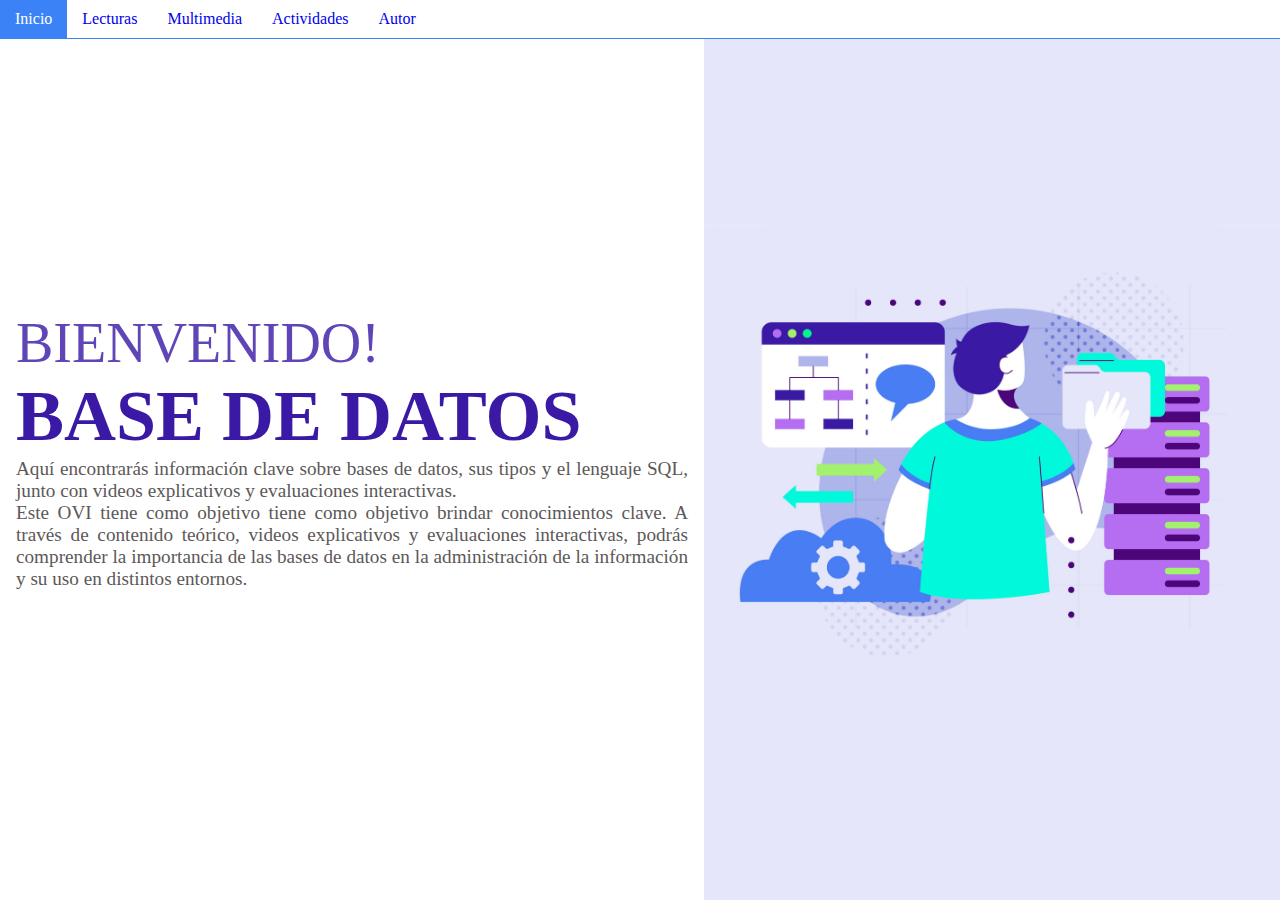
<file: index.html>
<!DOCTYPE html>
<html lang="es">
    <head>
        <meta charset="UTF-8">
        <meta name="viewport" content="width=device-width, initial-scale=1.0">
        <link rel="stylesheet" href="Css/Css.css">
        <title>Base de datos</title>
    </head>
    <body>
        <div class="Contenedor">
            <div class="Menu"> 
                <li class="Menu-li"><a href="index.html">Inicio</a></li>
                <li class="Menu-submenu">
                <a class="Menu-submenu-a" href="#">Lecturas</a>
                <ul class="Menu-listamenu">
                    <li class="Menu-listamenu-li"><a class="Menu-listamenu-a" href="Pagina1.html">¿Que es una Base de Datos?</a></li>
                    <li class="Menu-listamenu-li"><a class="Menu-listamenu-a" href="Pagina2.html">Características de una Base de Datos</a></li>
                    <li class="Menu-listamenu-li"><a class="Menu-listamenu-a" href="Pagina3.html">Diferencias entre base de datos y hojas de calculo</a></li>
                    <li class="Menu-listamenu-li"><a class="Menu-listamenu-a" href="Pagina4.html">¿Que es SQL?</a></li>
                    <li class="Menu-listamenu-li"><a class="Menu-listamenu-a" href="Pagina5.html">Comandos principales de SQL</a></li>
                </ul>
                </li>
                <li class="Menu-li"><a href="PaginaMultimedia.html">Multimedia</a></li>
                <li class="Menu-li"><a href="PaginaActividades.html">Actividades</a></li>
                <li class="Menu-li"><a href="PaginaAutor.html">Autor</a></li>
            </div>
            <div class="Banner">
                <div class="Banner-Bienvenida">
                    <h1 class="Banner-Bienvenida-h1">BIENVENIDO!</h1>
                    <h2 class="Banner-Bienvenida-h2">BASE DE DATOS</h2>
                    <p class="Banner-Bienvenida-p">Aquí encontrarás información clave sobre bases de datos, sus tipos y el lenguaje SQL, junto con videos explicativos y evaluaciones interactivas.</p> 
                    <p class="Banner-Bienvenida-p" >Este OVI tiene como objetivo tiene como objetivo brindar conocimientos clave. A través de contenido teórico, videos explicativos y evaluaciones interactivas, podrás comprender la importancia de las bases de datos en la administración de la información y su uso en distintos entornos.</p>
                </div>
                <img class="Banner-Img" src="Img/Banner.jpg" alt>
            </div>
            
    </body>
</html>
</file>
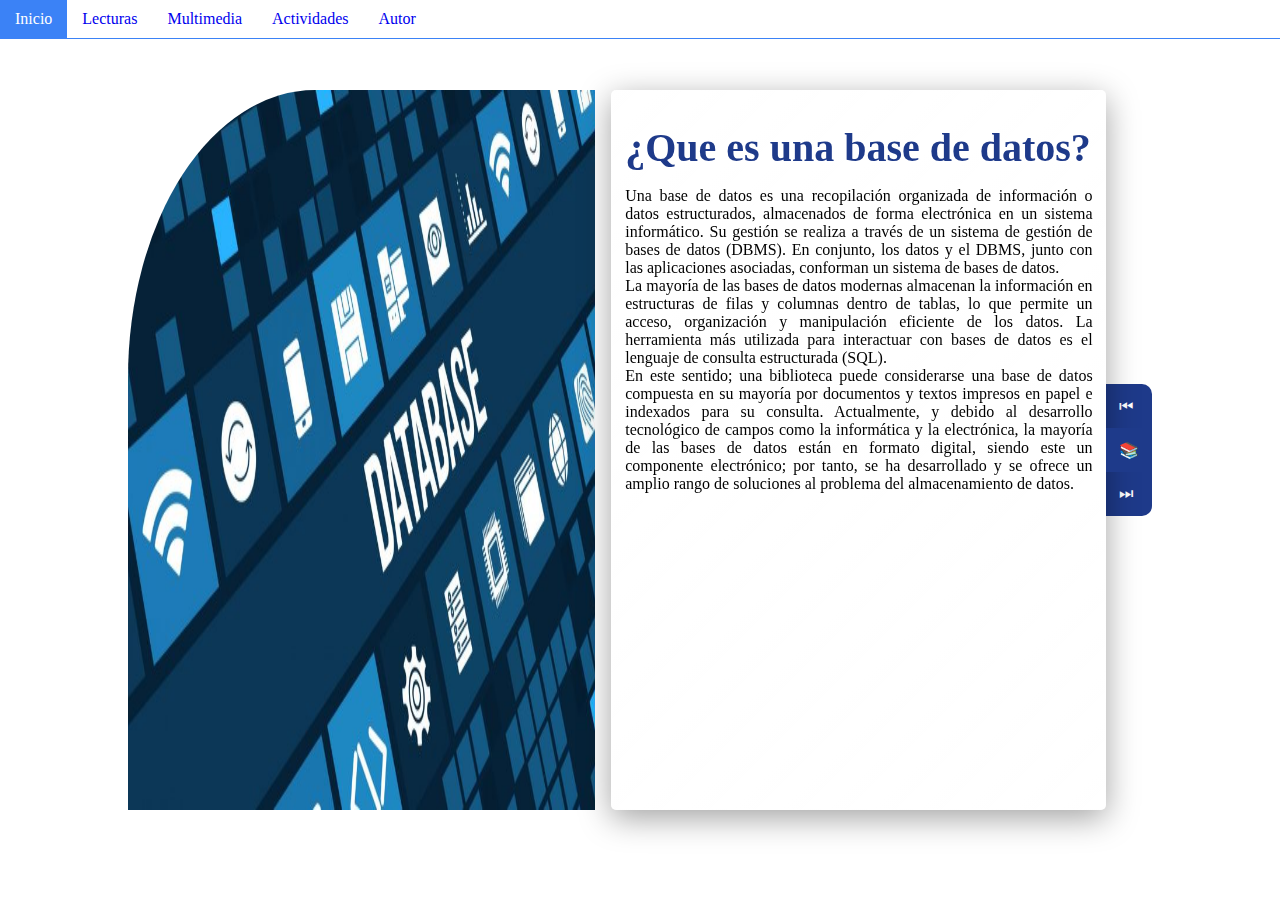
<file: Pagina1.html>
<!DOCTYPE html>
<html lang="es">
    <head>
        <meta charset="UTF-8">
        <meta name="viewport" content="width=device-width, initial-scale=1.0">
        <link rel="stylesheet" href="Css/StylesPaginas.css">
        
        <title>Base de datos</title>
    </head>
    <body>
        <div class="Menu"> 
            <li class="Menu-li"><a href="index.html">Inicio</a></li>
            <li class="Menu-submenu">
            <a class="Menu-submenu-a" href="#">Lecturas</a>
            <ul class="Menu-listamenu">
                <li class="Menu-listamenu-li"><a class="Menu-listamenu-a" href="Pagina1.html">¿Que es una Base de Datos?</a></li>
                <li class="Menu-listamenu-li"><a class="Menu-listamenu-a" href="Pagina2.html">Características de una Base de Datos</a></li>
                <li class="Menu-listamenu-li"><a class="Menu-listamenu-a" href="Pagina3.html">Diferencias entre base de datos y hojas de calculo</a></li>
                <li class="Menu-listamenu-li"><a class="Menu-listamenu-a" href="Pagina4.html">¿Que es SQL?</a></li>
                <li class="Menu-listamenu-li"><a class="Menu-listamenu-a" href="Pagina5.html">Comandos principales de SQL</a></li>
            </ul>
            </li>
            <li class="Menu-li"><a href="PaginaMultimedia.html">Multimedia</a></li>
            <li class="Menu-li"><a href="PaginaActividades.html">Actividades</a></li>
            <li class="Menu-li"><a href="PaginaAutor.html">Autor</a></li>
        </div>
        <div class="Contenedor">

            <div class="Contenedor-info">

                <img class="Contenedor-info-figure-img"
                    src="Img/BaseDatos.jpg" alt="Fuente: Concepto.de">

                <div class="Contenedor-info-info">
                    <h2 class="Contenedor-info-info-h2">¿Que es una base
                        de datos?</h2>
                    <p class="Contenedor-info-info-p">
                        Una base de datos es una recopilación organizada de
                        información o datos estructurados, almacenados de forma
                        electrónica en un sistema informático. Su gestión se
                        realiza a través de un sistema de gestión de bases de
                        datos (DBMS). En conjunto, los datos y el DBMS, junto
                        con las aplicaciones asociadas, conforman un sistema de
                        bases de datos.
                        <br>La mayoría de las bases de datos modernas almacenan
                        la información en estructuras de filas y columnas dentro
                        de tablas, lo que permite un acceso, organización y
                        manipulación eficiente de los datos. La herramienta más
                        utilizada para interactuar con bases de datos es el
                        lenguaje de consulta estructurada (SQL).
                        <br>En este sentido; una biblioteca puede considerarse
                        una base de datos compuesta en su mayoría por documentos
                        y textos impresos en papel e indexados para su consulta.
                        Actualmente, y debido al desarrollo tecnológico de
                        campos como la informática y la electrónica, la mayoría
                        de las bases de datos están en formato digital, siendo
                        este un componente electrónico; por tanto, se ha
                        desarrollado y se ofrece un amplio rango de soluciones
                        al problema del almacenamiento de datos.
                    </p>
                    
                </div>
                <div class="Contenedor-info-info-referencias">
                    <a class="Contenedor-info-info-referencia-anterior"
                        href>⏮</a>
                    <span
                        class="Contenedor-info-info-referencias-citas-p">📚
                        <div
                            class="Contenedor-info-info-referencias-citas-p-div">
                            <p
                                class="Contenedor-info-info-referencias-citas-div-p">Figure
                                1.
                                Concepto.de. (s.f.). Base de datos.
                                Concepto.de.
                                https://concepto.de/base-de-datos/</p>
                            <p
                                class="Contenedor-info-info-referencias-citas-div-p">Oracle.
                                What
                                is
                                a database?. Oracle.
                                https://www.oracle.com/co/database/what-is-database/#database-types</p>
                            <p
                                class="Contenedor-info-info-referencias-citas-div-p">Base
                                de
                                datos.
                                Wikipedia.
                                https://es.wikipedia.org/wiki/Base_de_datos</p>
                        </div>

                    </span>

                    <a class="Contenedor-info-info-referencia-siguiente"
                        href="Pagina2.html">⏭</a>
                </div>
            </div>

        </div>
    </body>
</html>
</file>
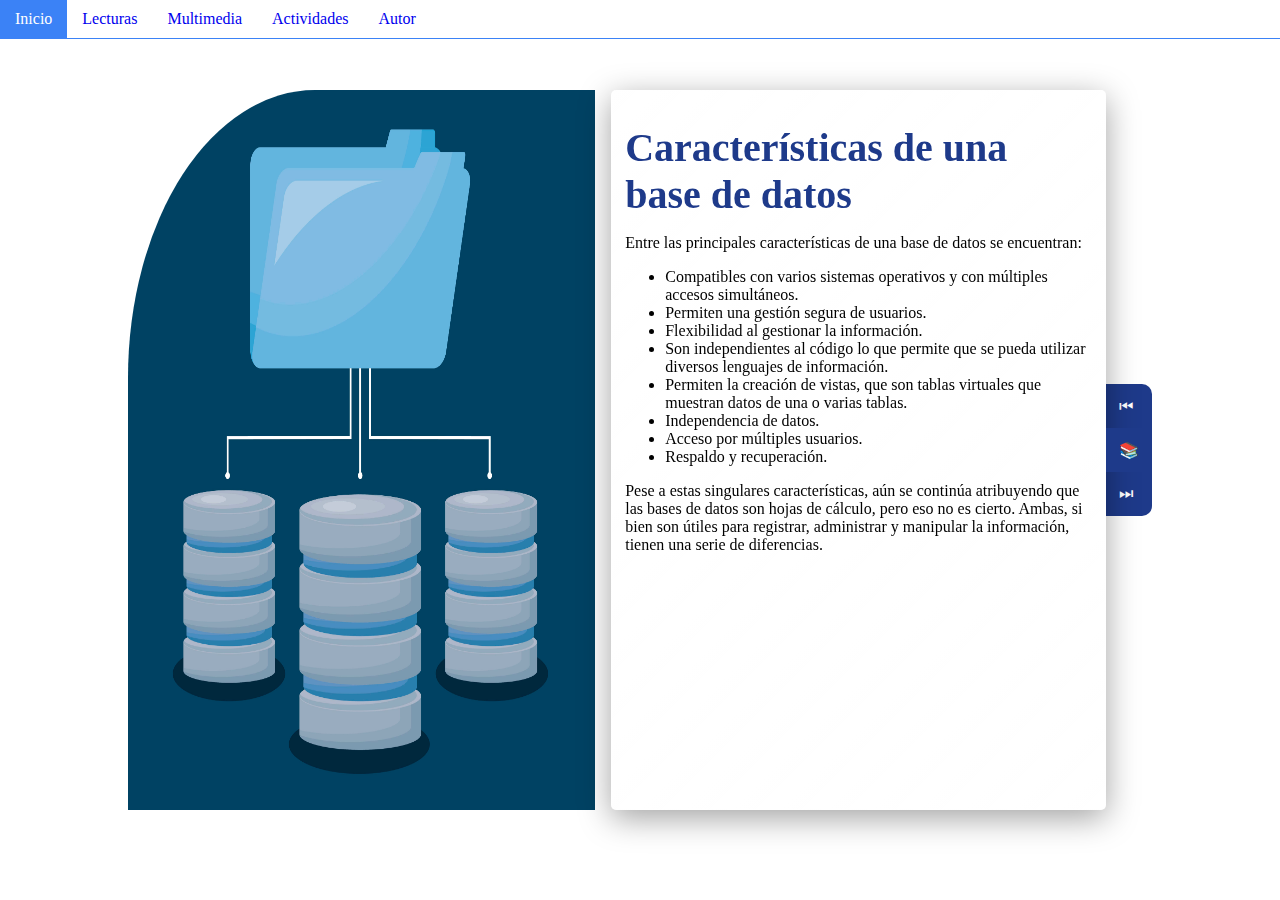
<file: Pagina2.html>
<!DOCTYPE html>
<html lang="es">
    <head>
        <meta charset="UTF-8">
        <meta name="viewport" content="width=device-width, initial-scale=1.0">
        <link rel="stylesheet" href="Css/StylesPaginas.css">

        <title>Base de datos</title>
    </head>
    <body>
        <div class="Menu">
            <li class="Menu-li"><a href="index.html">Inicio</a></li>
            <li class="Menu-submenu">
                <a class="Menu-submenu-a" href="#">Lecturas</a>
                <ul class="Menu-listamenu">
                    <li class="Menu-listamenu-li"><a class="Menu-listamenu-a"
                            href="Pagina1.html">¿Que es una Base de
                            Datos?</a></li>
                    <li class="Menu-listamenu-li"><a class="Menu-listamenu-a"
                            href="Pagina2.html">Características de una Base de
                            Datos</a></li>
                    <li class="Menu-listamenu-li"><a class="Menu-listamenu-a"
                            href="Pagina3.html">Diferencias entre base de datos
                            y hojas de calculo</a></li>
                    <li class="Menu-listamenu-li"><a class="Menu-listamenu-a"
                            href="Pagina4.html">¿Que es SQL?</a></li>
                    <li class="Menu-listamenu-li"><a class="Menu-listamenu-a"
                            href="Pagina5.html">Comandos principales de
                            SQL</a></li>
                </ul>
            </li>
            <li class="Menu-li"><a
                    href="PaginaMultimedia.html">Multimedia</a></li>
            <li class="Menu-li"><a
                    href="PaginaActividades.html">Actividades</a></li>
            <li class="Menu-li"><a href="PaginaAutor.html">Autor</a></li>
        </div>
        <div class="Contenedor">

            <div class="Contenedor-info">

                <img class="Contenedor-info-figure-img"
                    src="Img/CaracteristicasBase.jpg" alt="Fuente: Freepik">

                <div class="Contenedor-info-info">
                    <h2 class="Contenedor-info-info-h2">Características de una
                        base de datos</h2>
                    <p class="Contenedor-info-info-p">
                        Entre las principales características de una base de
                        datos se encuentran:
                        <br><ul>
                            <li>Compatibles con varios sistemas operativos y con
                                múltiples accesos simultáneos.</li>
                            <li>Permiten una gestión segura de usuarios.</li>
                            <li>Flexibilidad al gestionar la información.</li>
                            <li>Son independientes al código lo que permite que
                                se pueda utilizar diversos lenguajes de
                                información.</li>
                            <li>Permiten la creación de vistas, que son tablas
                                virtuales que muestran datos de una o varias
                                tablas.</li>
                            <li>Independencia de datos.</li>
                            <li>Acceso por múltiples usuarios.</li>
                            <li>Respaldo y recuperación.</li>
                        </ul>
                        Pese a estas singulares características, aún se continúa
                        atribuyendo que las bases de datos son hojas de cálculo,
                        pero eso no es cierto. Ambas, si bien son útiles para
                        registrar, administrar y manipular la información,
                        tienen una serie de diferencias.
                    </p>

                </div>
                <div class="Contenedor-info-info-referencias">
                    <a class="Contenedor-info-info-referencia-anterior"
                        href="Pagina1.html">⏮</a>
                    <span
                        class="Contenedor-info-info-referencias-citas-p">📚
                        <div
                            class="Contenedor-info-info-referencias-citas-p-div">
                            <p
                                class="Contenedor-info-info-referencias-citas-div-p">Figure
                                1.
                                Freepik. (s.f.). Centro de datos [Imagen].
                                Freepik.
                                https://www.freepik.es/vector-gratis/centro-datos_5039056.htm</p>
                            <p
                                class="Contenedor-info-info-referencias-citas-div-p">ISIL.
                                (s.f.). Base de datos. ISIL Blog.
                                https://isil.pe/blog/tecnologia/base-datos/</p>
                        </div>

                    </span>

                    <a class="Contenedor-info-info-referencia-siguiente"
                        href="Pagina3.html">⏭</a>
                </div>
            </div>

        </div>
    </body>
</html>
</file>
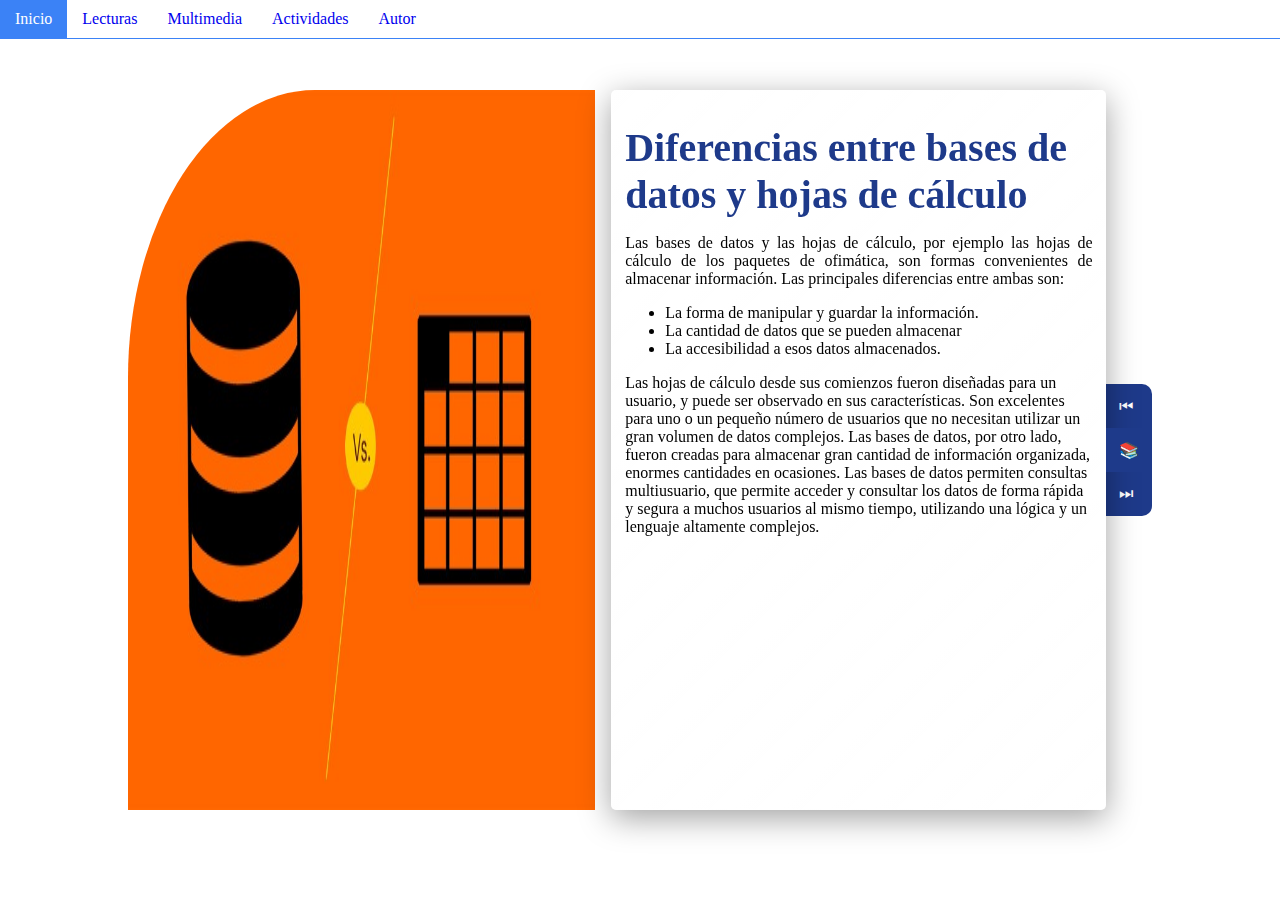
<file: Pagina3.html>
<!DOCTYPE html>
<html lang="es">
    <head>
        <meta charset="UTF-8">
        <meta name="viewport" content="width=device-width, initial-scale=1.0">
        <link rel="stylesheet" href="Css/StylesPaginas.css">

        <title>Base de datos</title>
    </head>
    <body>
        <div class="Menu"> 
            <li class="Menu-li"><a href="index.html">Inicio</a></li>
            <li class="Menu-submenu">
            <a class="Menu-submenu-a" href="#">Lecturas</a>
            <ul class="Menu-listamenu">
                <li class="Menu-listamenu-li"><a class="Menu-listamenu-a" href="Pagina1.html">¿Que es una Base de Datos?</a></li>
                <li class="Menu-listamenu-li"><a class="Menu-listamenu-a" href="Pagina2.html">Características de una Base de Datos</a></li>
                <li class="Menu-listamenu-li"><a class="Menu-listamenu-a" href="Pagina3.html">Diferencias entre base de datos y hojas de calculo</a></li>
                <li class="Menu-listamenu-li"><a class="Menu-listamenu-a" href="Pagina4.html">¿Que es SQL?</a></li>
                <li class="Menu-listamenu-li"><a class="Menu-listamenu-a" href="Pagina5.html">Comandos principales de SQL</a></li>
            </ul>
            </li>
            <li class="Menu-li"><a href="PaginaMultimedia.html">Multimedia</a></li>
            <li class="Menu-li"><a href="PaginaActividades.html">Actividades</a></li>
            <li class="Menu-li"><a href="PaginaAutor.html">Autor</a></li>
        </div>
        <div class="Contenedor">

            <div class="Contenedor-info">

                <img class="Contenedor-info-figure-img"
                    src="Img/BaseVsHojas.jpeg" alt="Fuente: Linkedin">

                <div class="Contenedor-info-info">
                    <h2 class="Contenedor-info-info-h2">Diferencias entre bases
                        de datos y hojas de cálculo</h2>
                    <p class="Contenedor-info-info-p">
                        Las bases de datos y las hojas de cálculo, por ejemplo
                        las hojas de cálculo de los paquetes de ofimática, son
                        formas convenientes de almacenar información. Las
                        principales diferencias entre ambas son:
                        <br><ul>
                            <li>La forma de manipular y guardar la
                                información.</li>
                            <li>La cantidad de datos que se pueden
                                almacenar</li>
                            <li>La accesibilidad a esos datos almacenados.</li>
                        </ul>
                        Las hojas de cálculo desde sus comienzos fueron
                        diseñadas para un usuario, y puede ser observado en sus
                        características. Son excelentes para uno o un pequeño
                        número de usuarios que no necesitan utilizar un gran
                        volumen de datos complejos. Las bases de datos, por otro
                        lado, fueron creadas para almacenar gran cantidad de
                        información organizada, enormes cantidades en ocasiones.
                        Las bases de datos permiten consultas multiusuario, que
                        permite acceder y consultar los datos de forma rápida y
                        segura a muchos usuarios al mismo tiempo, utilizando una
                        lógica y un lenguaje altamente complejos.
                    </p>

                </div>
                <div class="Contenedor-info-info-referencias">
                    <a class="Contenedor-info-info-referencia-anterior"
                        href="Pagina2.html">⏮</a>
                    <span
                        class="Contenedor-info-info-referencias-citas-p">📚
                        <div
                            class="Contenedor-info-info-referencias-citas-p-div">
                            <p
                                class="Contenedor-info-info-referencias-citas-div-p">Figure
                                1.
                                Barrera, T. (s.f.). Base de datos vs. Planilla
                                Excel: ¿Cuál es mejor? [Imagen]. LinkedIn.
                                https://es.linkedin.com/pulse/base-de-datos-vs-planilla-excel-cu%C3%A1l-es-mejor-barrera-tuteleers</p>
                            <p
                                class="Contenedor-info-info-referencias-citas-div-p">Base
                                de datos. (2024). En Wikipedia, la enciclopedia
                                libre.
                                https://es.wikipedia.org/wiki/Base_de_datos</p>
                            <p
                                class="Contenedor-info-info-referencias-citas-div-p">Oracle.
                                (s.f.). ¿Qué es una base de datos? Oracle.
                                https://www.oracle.com/co/database/what-is-database/#database-types</p>
                        </div>

                    </span>

                    <a class="Contenedor-info-info-referencia-siguiente"
                        href="Pagina4.html">⏭</a>
                </div>
            </div>

        </div>
    </body>
</html>
</file>
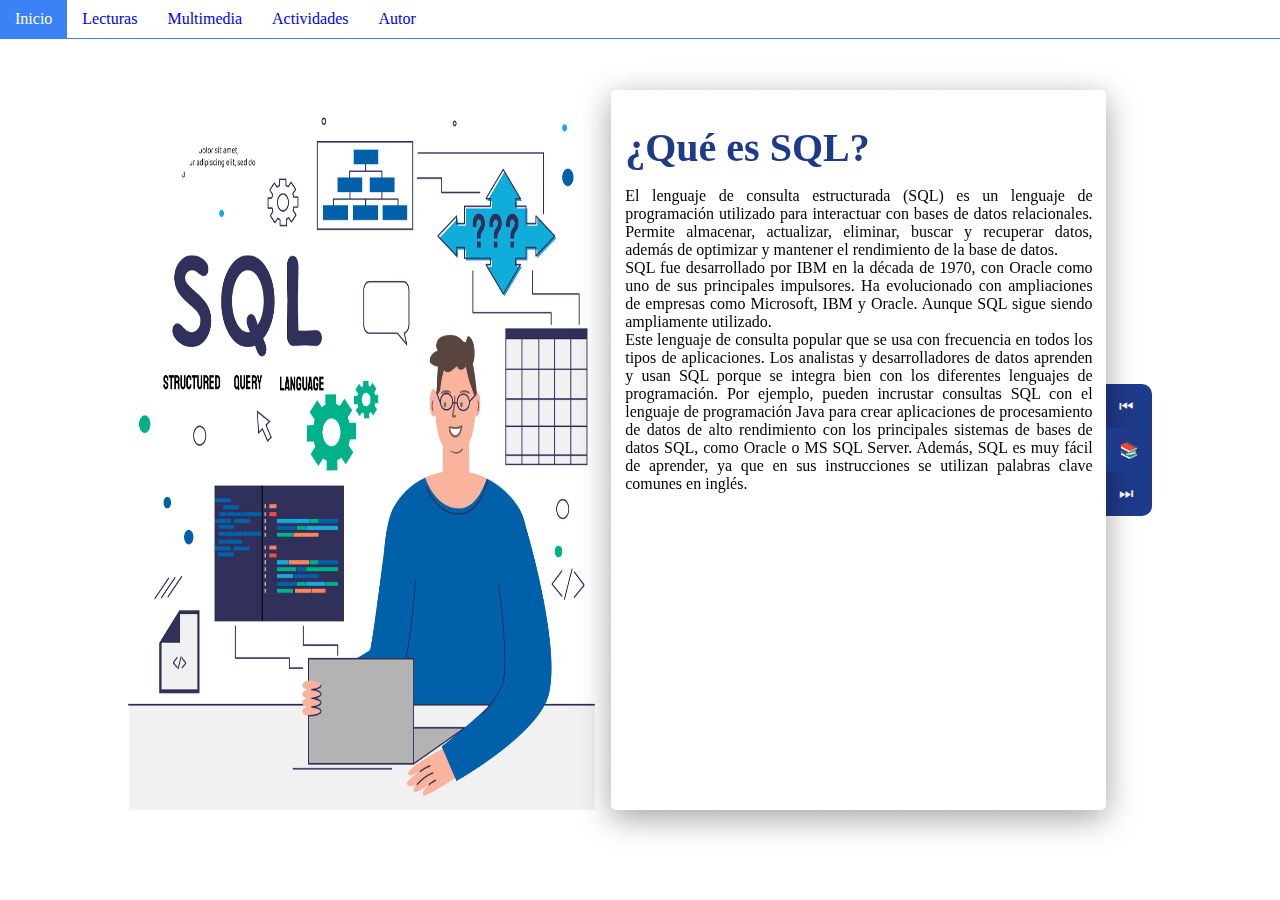
<file: Pagina4.html>
<!DOCTYPE html>
<html lang="es">
    <head>
        <meta charset="UTF-8">
        <meta name="viewport" content="width=device-width, initial-scale=1.0">
        <link rel="stylesheet" href="Css/StylesPaginas.css">

        <title>Base de datos</title>
    </head>
    <body>
        <div class="Menu"> 
            <li class="Menu-li"><a href="index.html">Inicio</a></li>
            <li class="Menu-submenu">
            <a class="Menu-submenu-a" href="#">Lecturas</a>
            <ul class="Menu-listamenu">
                <li class="Menu-listamenu-li"><a class="Menu-listamenu-a" href="Pagina1.html">¿Que es una Base de Datos?</a></li>
                <li class="Menu-listamenu-li"><a class="Menu-listamenu-a" href="Pagina2.html">Características de una Base de Datos</a></li>
                <li class="Menu-listamenu-li"><a class="Menu-listamenu-a" href="Pagina3.html">Diferencias entre base de datos y hojas de calculo</a></li>
                <li class="Menu-listamenu-li"><a class="Menu-listamenu-a" href="Pagina4.html">¿Que es SQL?</a></li>
                <li class="Menu-listamenu-li"><a class="Menu-listamenu-a" href="Pagina5.html">Comandos principales de SQL</a></li>
            </ul>
            </li>
            <li class="Menu-li"><a href="PaginaMultimedia.html">Multimedia</a></li>
            <li class="Menu-li"><a href="PaginaActividades.html">Actividades</a></li>
            <li class="Menu-li"><a href="PaginaAutor.html">Autor</a></li>
        </div>
        <div class="Contenedor">

            <div class="Contenedor-info">

                <img class="Contenedor-info-figure-img"
                    src="Img/Sql.jpg" alt="Fuente: soyundba">

                <div class="Contenedor-info-info">
                    <h2 class="Contenedor-info-info-h2">¿Qué es SQL?</h2>
                    <p class="Contenedor-info-info-p">
                        El lenguaje de consulta estructurada (SQL) es un
                        lenguaje de programación utilizado para interactuar con
                        bases de datos relacionales. Permite almacenar,
                        actualizar, eliminar, buscar y recuperar datos, además
                        de optimizar y mantener el rendimiento de la base de
                        datos.<br>
                        SQL fue desarrollado por IBM en la década de 1970, con
                        Oracle como uno de sus principales impulsores. Ha
                        evolucionado con ampliaciones de empresas como
                        Microsoft, IBM y Oracle. Aunque SQL sigue siendo
                        ampliamente utilizado.
                        <br>
                        Este lenguaje de consulta popular que se usa
                        con frecuencia en todos los tipos de aplicaciones. Los
                        analistas y desarrolladores de datos aprenden y usan SQL
                        porque se integra bien con los diferentes lenguajes de
                        programación. Por ejemplo, pueden incrustar consultas
                        SQL con el lenguaje de programación Java para crear
                        aplicaciones de procesamiento de datos de alto
                        rendimiento con los principales sistemas de bases de
                        datos SQL, como Oracle o MS SQL Server. Además, SQL es
                        muy fácil de aprender, ya que en sus instrucciones se
                        utilizan palabras clave comunes en inglés.

                    </p>

                </div>
                <div class="Contenedor-info-info-referencias">
                    <a class="Contenedor-info-info-referencia-anterior"
                        href="Pagina3.html">⏮</a>
                    <span
                        class="Contenedor-info-info-referencias-citas-p">📚
                        <div
                            class="Contenedor-info-info-referencias-citas-p-div">
                            <p
                                class="Contenedor-info-info-referencias-citas-div-p">Figure
                                1.
                                Freepik. (s.f.). Ilustración de SQL y tecnología
                                abstracta [Imagen]. Freepik.
                                https://www.freepik.es/vector-gratis/ilustracion-sql-tecnologia-abstracta_21743443.htm</p>
                            <p
                                class="Contenedor-info-info-referencias-citas-div-p">Amazon
                                Web Services. (s.f.). ¿Qué es SQL? AWS.
                                https://aws.amazon.com/es/what-is/sql/</p>
                            <p
                                class="Contenedor-info-info-referencias-citas-div-p">Oracle.
                                (s.f.). ¿Qué es una base de datos? Oracle.
                                https://www.oracle.com/co/database/what-is-database/#database-types</p>
                        </div>

                    </span>

                    <a class="Contenedor-info-info-referencia-siguiente"
                        href="Pagina5.html">⏭</a>
                </div>
            </div>

        </div>
    </body>
</html>
</file>
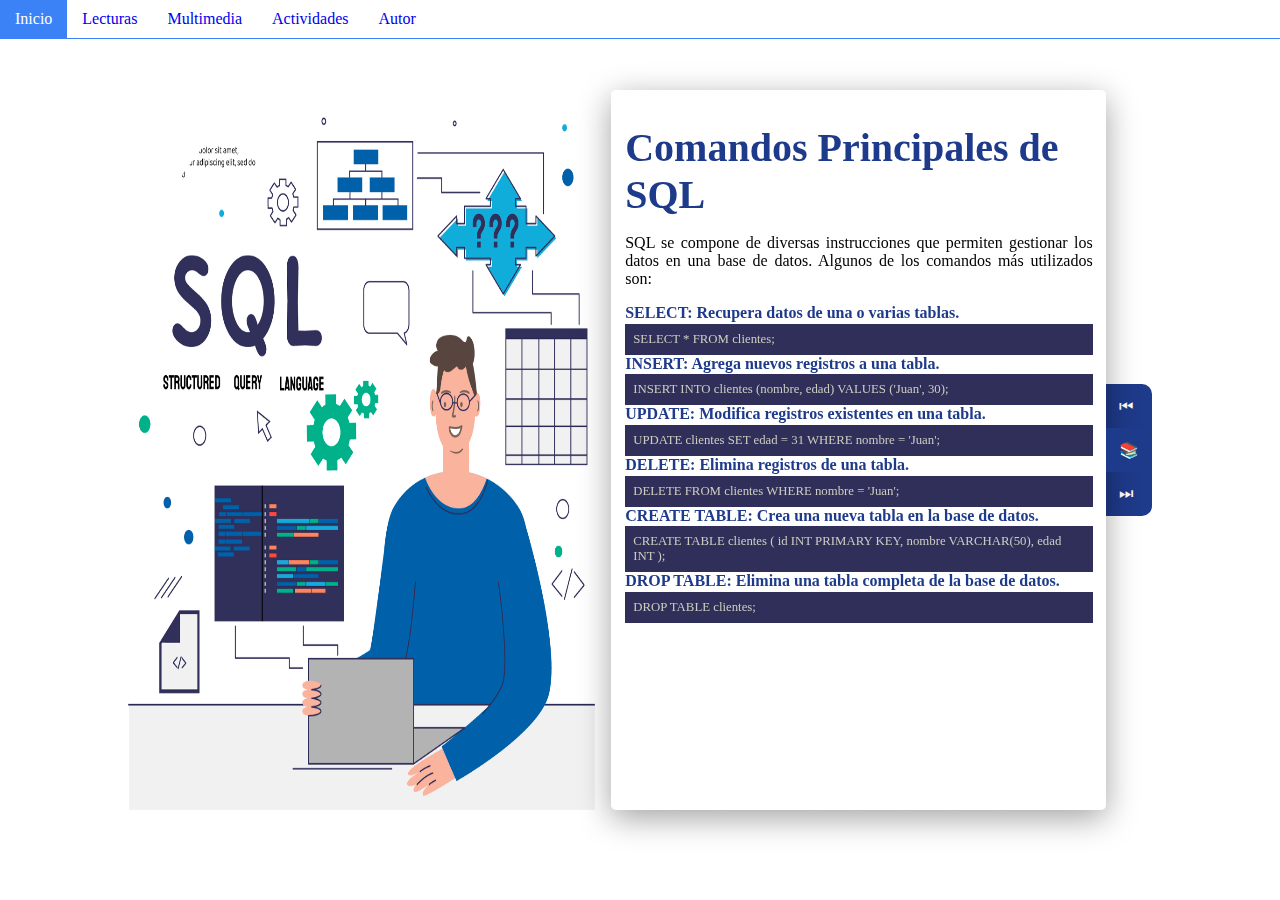
<file: Pagina5.html>
<!DOCTYPE html>
<html lang="es">
    <head>
        <meta charset="UTF-8">
        <meta name="viewport" content="width=device-width, initial-scale=1.0">
        <link rel="stylesheet" href="Css/StylesPaginas.css">

        <title>Base de datos</title>
    </head>
    <body>
        <div class="Menu"> 
            <li class="Menu-li"><a href="index.html">Inicio</a></li>
            <li class="Menu-submenu">
            <a class="Menu-submenu-a" href="#">Lecturas</a>
            <ul class="Menu-listamenu">
                <li class="Menu-listamenu-li"><a class="Menu-listamenu-a" href="Pagina1.html">¿Que es una Base de Datos?</a></li>
                <li class="Menu-listamenu-li"><a class="Menu-listamenu-a" href="Pagina2.html">Características de una Base de Datos</a></li>
                <li class="Menu-listamenu-li"><a class="Menu-listamenu-a" href="Pagina3.html">Diferencias entre base de datos y hojas de calculo</a></li>
                <li class="Menu-listamenu-li"><a class="Menu-listamenu-a" href="Pagina4.html">¿Que es SQL?</a></li>
                <li class="Menu-listamenu-li"><a class="Menu-listamenu-a" href="Pagina5.html">Comandos principales de SQL</a></li>
            </ul>
            </li>
            <li class="Menu-li"><a href="PaginaMultimedia.html">Multimedia</a></li>
            <li class="Menu-li"><a href="PaginaActividades.html">Actividades</a></li>
            <li class="Menu-li"><a href="PaginaAutor.html">Autor</a></li>
        </div>
        <div class="Contenedor">

            <div class="Contenedor-info">

                <img class="Contenedor-info-figure-img"
                    src="Img/Sql.jpg" alt="Fuente: soyundba">

                <div class="Contenedor-info-info">
                    <h2 class="Contenedor-info-info-h2">Comandos Principales de
                        SQL</h2>
                    <p class="Contenedor-info-info-p">
                        SQL se compone de diversas instrucciones que permiten
                        gestionar los datos en una base de datos. Algunos de los
                        comandos más utilizados son:<br>
                        <h3 class="Contenedor-info-info-p-h3">SELECT: Recupera
                            datos de una o varias tablas.</h3>
                        <p class="Contenedor-info-info-p-codigo">SELECT * FROM
                            clientes;</p>
                        <h3 class="Contenedor-info-info-p-h3">INSERT: Agrega
                            nuevos registros a una tabla.</h3>
                        <p class="Contenedor-info-info-p-codigo">INSERT INTO
                            clientes (nombre, edad) VALUES ('Juan',
                            30);</p>
                        <h3 class="Contenedor-info-info-p-h3">UPDATE: Modifica
                            registros existentes en una
                            tabla.</h3>
                        <p class="Contenedor-info-info-p-codigo">UPDATE clientes
                            SET edad = 31 WHERE nombre =
                            'Juan';</p>
                        <h3 class="Contenedor-info-info-p-h3">DELETE: Elimina
                            registros de una tabla.</h3>
                        <p class="Contenedor-info-info-p-codigo">DELETE FROM
                            clientes WHERE nombre = 'Juan';</p>
                        <h3 class="Contenedor-info-info-p-h3">CREATE TABLE: Crea
                            una nueva tabla en la base de
                            datos.</h3>
                        <p class="Contenedor-info-info-p-codigo">CREATE TABLE
                            clientes (
                            id INT PRIMARY KEY,
                            nombre VARCHAR(50),
                            edad INT
                            );</p>
                        <h3 class="Contenedor-info-info-p-h3">DROP TABLE:
                            Elimina una tabla completa de la base de
                            datos.</h3>
                        <p class="Contenedor-info-info-p-codigo">DROP TABLE
                            clientes;</p>

                    </p>

                </div>
                <div class="Contenedor-info-info-referencias">
                    <a class="Contenedor-info-info-referencia-anterior"
                        href="Pagina4.html">⏮</a>
                    <span
                        class="Contenedor-info-info-referencias-citas-p">📚
                        <div
                            class="Contenedor-info-info-referencias-citas-p-div">
                            <p
                                class="Contenedor-info-info-referencias-citas-div-p">Figure
                                1.
                                Freepik. (s.f.). Ilustración de SQL y tecnología
                                abstracta [Imagen]. Freepik.
                                https://www.freepik.es/vector-gratis/ilustracion-sql-tecnologia-abstracta_21743443.htm</p>
                            <p
                                class="Contenedor-info-info-referencias-citas-div-p">GeoTalleres.
                                (s.f.). Conceptos básicos de SQL. Read the Docs.
                                https://geotalleres.readthedocs.io/es/latest/conceptos-sql/conceptos_sql.html</p>
                            <p
                                class="Contenedor-info-info-referencias-citas-div-p">4D.
                                (s.f.). Comandos SQL. 4D Documentation.
                                https://doc.4d.com/4Dv19/4D/19/Comandos-SQL.300-5434537.es.html</p>
                        </div>

                    </span>

                    <a class="Contenedor-info-info-referencia-siguiente"
                        href>⏭</a>
                </div>
            </div>

        </div>
    </body>
</html>
</file>
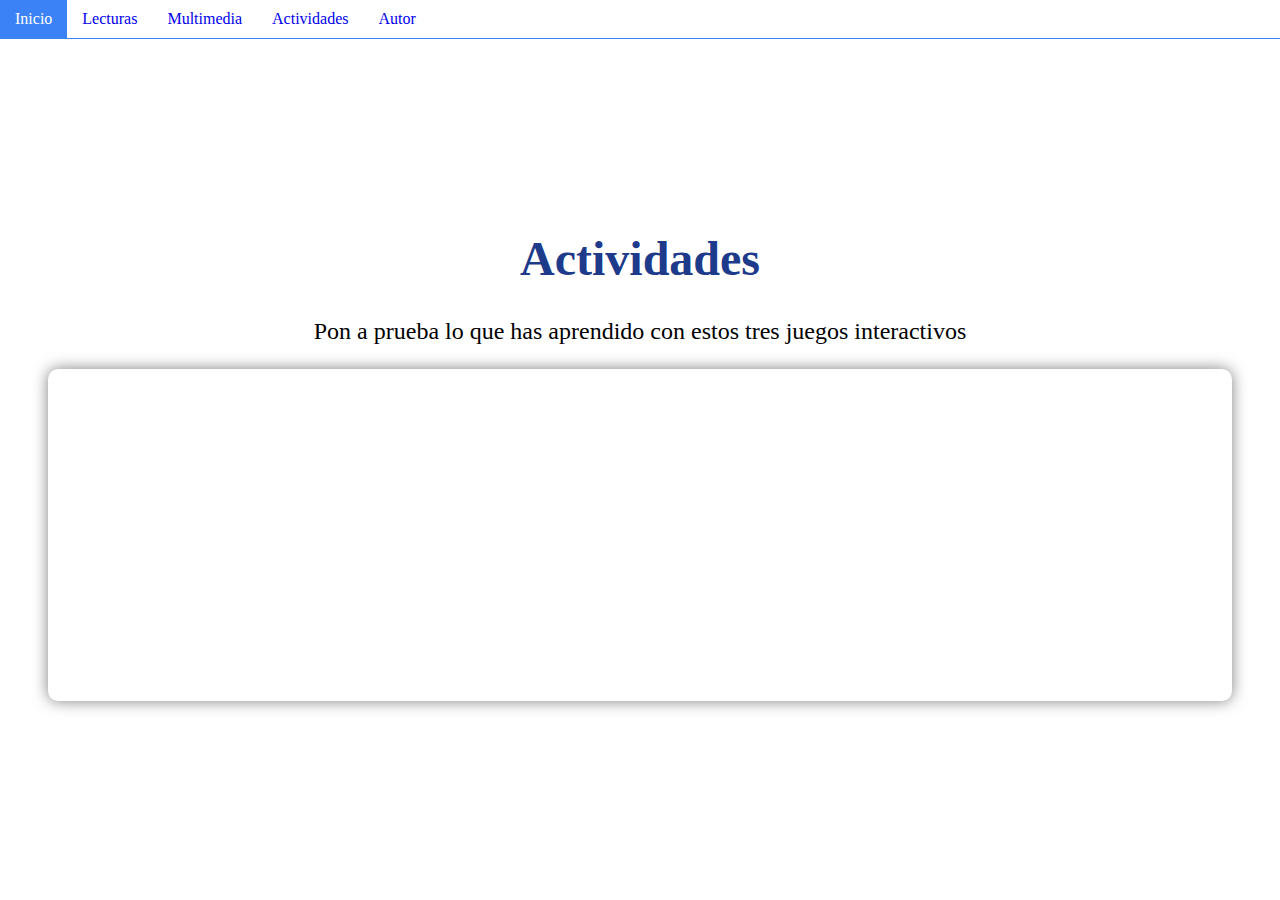
<file: PaginaActividades.html>
<!DOCTYPE html>
<html lang="es">
    <head>
        <meta charset="UTF-8">
        <meta name="viewport" content="width=device-width, initial-scale=1.0">
        <link rel="stylesheet" href="Css/StylesActividades.css">
        <title>Base de datos</title>
    </head>
    <body>
        <div class="Menu"> 
            <li class="Menu-li"><a href="index.html">Inicio</a></li>
            <li class="Menu-submenu">
            <a class="Menu-submenu-a" href="#">Lecturas</a>
            <ul class="Menu-listamenu">
                <li class="Menu-listamenu-li"><a class="Menu-listamenu-a" href="Pagina1.html">¿Que es una Base de Datos?</a></li>
                <li class="Menu-listamenu-li"><a class="Menu-listamenu-a" href="Pagina2.html">Características de una Base de Datos</a></li>
                <li class="Menu-listamenu-li"><a class="Menu-listamenu-a" href="Pagina3.html">Diferencias entre base de datos y hojas de calculo</a></li>
                <li class="Menu-listamenu-li"><a class="Menu-listamenu-a" href="Pagina4.html">¿Que es SQL?</a></li>
                <li class="Menu-listamenu-li"><a class="Menu-listamenu-a" href="Pagina5.html">Comandos principales de SQL</a></li>
            </ul>
            </li>
            <li class="Menu-li"><a href="PaginaMultimedia.html">Multimedia</a></li>
            <li class="Menu-li"><a href="PaginaActividades.html">Actividades</a></li>
            <li class="Menu-li"><a href="PaginaAutor.html">Autor</a></li>
        </div>
        <div class="Contenedor">
            <h1 class="Contenedor-titulo">Actividades</h1>
            <p class="Contenedor-descripcion">Pon a prueba lo que has aprendido
                con estos tres juegos interactivos</p>
            <div class="Contenedor-actividades">

                <iframe style="max-width:100%"
                    src="https://wordwall.net/embed/play/89543/870/787"
                    width="400" height="300" frameborder="0"
                    allowfullscreen></iframe>
                <iframe style="max-width:100%"
                    src="https://wordwall.net/embed/play/89546/638/556"
                    width="400" height="300" frameborder="0"
                    allowfullscreen></iframe>
                <iframe style="max-width:100%"
                    src="https://wordwall.net/embed/play/89546/717/115"
                    width="400" height="300" frameborder="0"
                    allowfullscreen></iframe>

            </div>
        </div>
    </body>
</html>
</file>
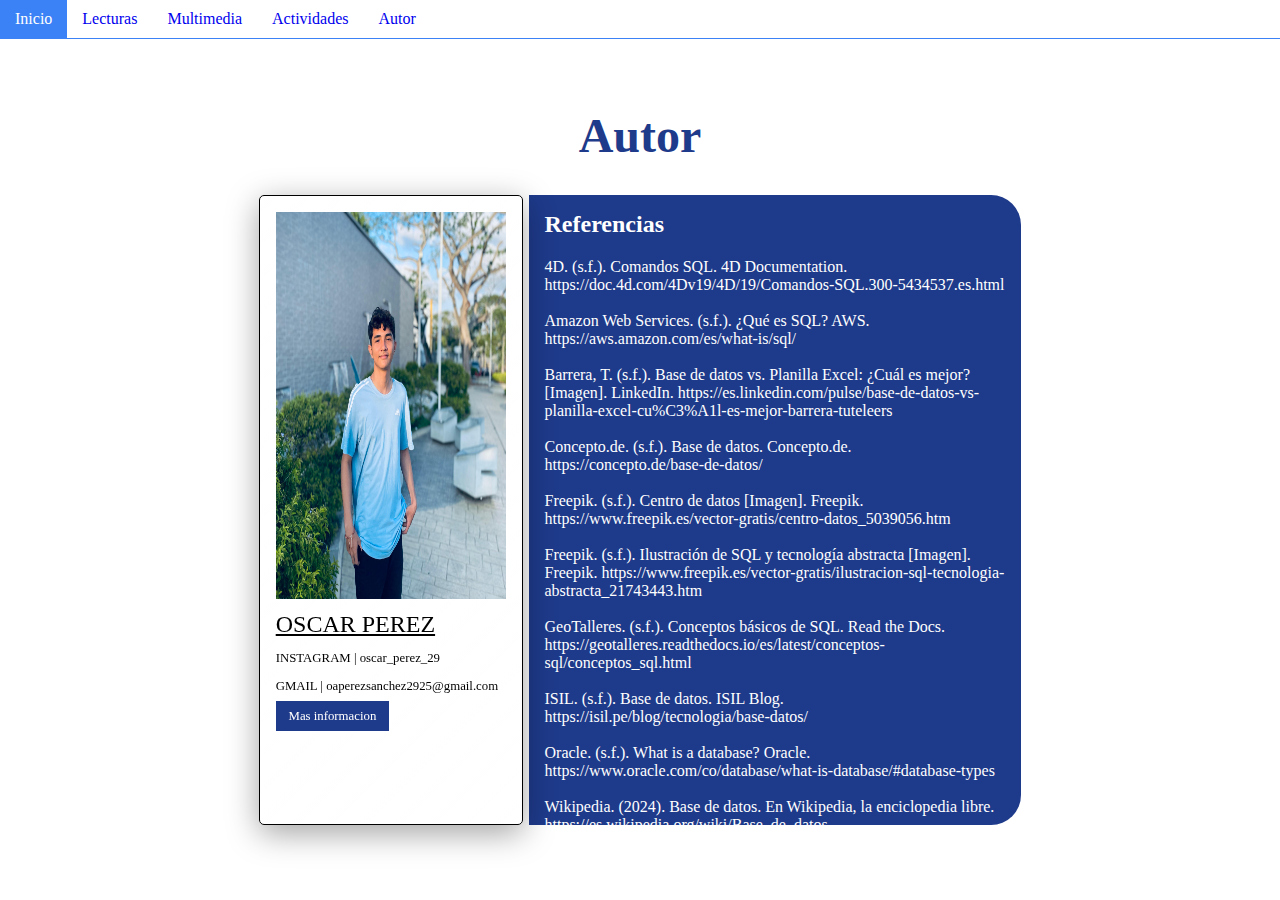
<file: PaginaAutor.html>
<!DOCTYPE html>
<html lang="es">
<head>
    <meta charset="UTF-8">
    <meta name="viewport" content="width=device-width, initial-scale=1.0">
    <link rel="stylesheet" href="Css/StylesAutor.css">
    <title>Base de datos</title>
</head>
<body>
    <div class="Menu"> 
        <li class="Menu-li"><a href="index.html">Inicio</a></li>
        <li class="Menu-submenu">
        <a class="Menu-submenu-a" href="#">Lecturas</a>
        <ul class="Menu-listamenu">
            <li class="Menu-listamenu-li"><a class="Menu-listamenu-a" href="Pagina1.html">¿Que es una Base de Datos?</a></li>
            <li class="Menu-listamenu-li"><a class="Menu-listamenu-a" href="Pagina2.html">Características de una Base de Datos</a></li>
            <li class="Menu-listamenu-li"><a class="Menu-listamenu-a" href="Pagina3.html">Diferencias entre base de datos y hojas de calculo</a></li>
            <li class="Menu-listamenu-li"><a class="Menu-listamenu-a" href="Pagina4.html">¿Que es SQL?</a></li>
            <li class="Menu-listamenu-li"><a class="Menu-listamenu-a" href="Pagina5.html">Comandos principales de SQL</a></li>
        </ul>
        </li>
        <li class="Menu-li"><a href="PaginaMultimedia.html">Multimedia</a></li>
        <li class="Menu-li"><a href="PaginaActividades.html">Actividades</a></li>
        <li class="Menu-li"><a href="PaginaAutor.html">Autor</a></li>
    </div>
    <div class="Contenedor">
        <h1 class="Contenedor-titulo">Autor</h1>
        <div class="Contenedor-info">
            <div class="Contenedor-info-autor">
                <img class="Contenedor-info-autor-img" src="Img/Porta.jpg" alt="">
                <h2 class="Contenedor-info-autor-h2">OSCAR PEREZ</h2>
                <p class="Contenedor-info-autor-p">INSTAGRAM | oscar_perez_29</p>
                <p class="Contenedor-info-autor-p">GMAIL | oaperezsanchez2925@gmail.com</p>
                <a class="Contenedor-info-autor-a" href="https://oscarp29.github.io/PortafolioWeb/" target="_blank">Mas informacion</a>
            </div>
            <div class="Contenedor-info-referencias">
                <h2 class="Contenedor-info-referencias-h2">Referencias</h2>
                <p class="Contenedor-info-referencias-p">4D. (s.f.). Comandos SQL. 4D Documentation. https://doc.4d.com/4Dv19/4D/19/Comandos-SQL.300-5434537.es.html <br><br>
                    Amazon Web Services. (s.f.). ¿Qué es SQL? AWS. https://aws.amazon.com/es/what-is/sql/<br><br>
                    Barrera, T. (s.f.). Base de datos vs. Planilla Excel: ¿Cuál es mejor? [Imagen]. LinkedIn. https://es.linkedin.com/pulse/base-de-datos-vs-planilla-excel-cu%C3%A1l-es-mejor-barrera-tuteleers<br><br>
                    Concepto.de. (s.f.). Base de datos. Concepto.de. https://concepto.de/base-de-datos/<br><br>
                    Freepik. (s.f.). Centro de datos [Imagen]. Freepik. https://www.freepik.es/vector-gratis/centro-datos_5039056.htm<br><br>
                    Freepik. (s.f.). Ilustración de SQL y tecnología abstracta [Imagen]. Freepik. https://www.freepik.es/vector-gratis/ilustracion-sql-tecnologia-abstracta_21743443.htm<br><br>
                    GeoTalleres. (s.f.). Conceptos básicos de SQL. Read the Docs. https://geotalleres.readthedocs.io/es/latest/conceptos-sql/conceptos_sql.html<br><br>
                    ISIL. (s.f.). Base de datos. ISIL Blog. https://isil.pe/blog/tecnologia/base-datos/<br><br>
                    Oracle. (s.f.). What is a database? Oracle. https://www.oracle.com/co/database/what-is-database/#database-types<br><br>
                    Wikipedia. (2024). Base de datos. En Wikipedia, la enciclopedia libre. https://es.wikipedia.org/wiki/Base_de_datos</p>
                
                </div>
        </div>
    </div>

</body>
</html>
</file>
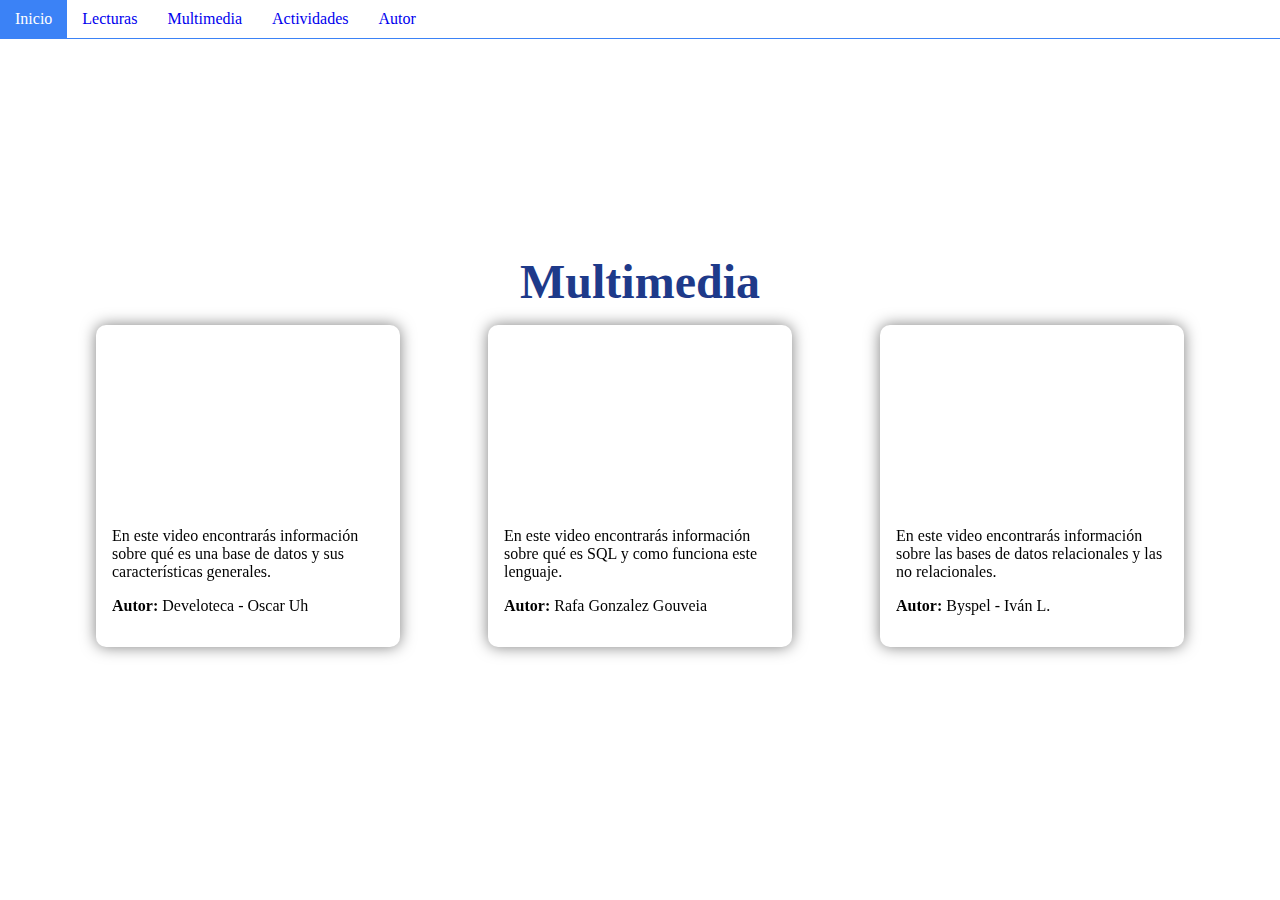
<file: PaginaMultimedia.html>
<!DOCTYPE html>
<html lang="es">
    <head>
        <meta charset="UTF-8">
        <meta name="viewport" content="width=device-width, initial-scale=1.0">
        <link rel="stylesheet" href="Css/StylesMultimedia.css">
        <title>Base de datos</title>
    </head>
    <body>
        <div class="Menu"> 
            <li class="Menu-li"><a href="index.html">Inicio</a></li>
            <li class="Menu-submenu">
            <a class="Menu-submenu-a" href="#">Lecturas</a>
            <ul class="Menu-listamenu">
                <li class="Menu-listamenu-li"><a class="Menu-listamenu-a" href="Pagina1.html">¿Que es una Base de Datos?</a></li>
                <li class="Menu-listamenu-li"><a class="Menu-listamenu-a" href="Pagina2.html">Características de una Base de Datos</a></li>
                <li class="Menu-listamenu-li"><a class="Menu-listamenu-a" href="Pagina3.html">Diferencias entre base de datos y hojas de calculo</a></li>
                <li class="Menu-listamenu-li"><a class="Menu-listamenu-a" href="Pagina4.html">¿Que es SQL?</a></li>
                <li class="Menu-listamenu-li"><a class="Menu-listamenu-a" href="Pagina5.html">Comandos principales de SQL</a></li>
            </ul>
            </li>
            <li class="Menu-li"><a href="PaginaMultimedia.html">Multimedia</a></li>
            <li class="Menu-li"><a href="PaginaActividades.html">Actividades</a></li>
            <li class="Menu-li"><a href="PaginaAutor.html">Autor</a></li>
        </div>
        <div class="Contenedor">
            <h1 class="Contenedor-titulo">Multimedia</h1>
            <div class="Contenedor-multimedia">
                <div class="Contenedor-tarjetaVideo">
                    <iframe class="Contenedor-tarjetaVideo-video"
                        src="https://www.youtube.com/embed/6S8A-1jBD5Y?si=FFlHnrjEDyxbt_0m"
                        title="YouTube video player" frameborder="0"
                        allow="accelerometer; autoplay; clipboard-write; encrypted-media; gyroscope; picture-in-picture; web-share"
                        referrerpolicy="strict-origin-when-cross-origin"
                        allowfullscreen></iframe>
                    <div class="Contenedor-tarjetaVideo-div">
                        <p class="Contenedor-tarjetaVideo-div-p">En este video
                            encontrarás información sobre qué es una base de
                            datos y
                            sus características generales.</p>
                        <span
                            class="Contenedor-tarjetaVideo-div-span"><b>Autor:</b>
                            Develoteca - Oscar Uh</span>
                    </div>
                </div>
                <div class="Contenedor-tarjetaVideo">
                    <iframe class="Contenedor-tarjetaVideo-video"
                        src="https://www.youtube.com/embed/Z91b7SbE8Eo?si=CvfrYXA34H4UuCy4"
                        title="YouTube video player" frameborder="0"
                        allow="accelerometer; autoplay; clipboard-write; encrypted-media; gyroscope; picture-in-picture; web-share"
                        referrerpolicy="strict-origin-when-cross-origin"
                        allowfullscreen></iframe>
                    <div class="Contenedor-tarjetaVideo-div">
                        <p class="Contenedor-tarjetaVideo-div-p">En este video
                            encontrarás información sobre qué es SQL y como
                            funciona
                            este lenguaje.</p>
                        <span
                            class="Contenedor-tarjetaVideo-div-span"><b>Autor:</b>
                            Rafa Gonzalez Gouveia</span>
                    </div>
                </div>
                <div class="Contenedor-tarjetaVideo">
                    <iframe class="Contenedor-tarjetaVideo-video"
                        src="https://www.youtube.com/embed/xkMDTulV8r4?si=SZS5hpRYAp9EDXOT"
                        title="YouTube video player" frameborder="0"
                        allow="accelerometer; autoplay; clipboard-write; encrypted-media; gyroscope; picture-in-picture; web-share"
                        referrerpolicy="strict-origin-when-cross-origin"
                        allowfullscreen></iframe>
                    <div class="Contenedor-tarjetaVideo-div">
                        <p class="Contenedor-tarjetaVideo-div-p">En este video
                            encontrarás información sobre las bases de datos
                            relacionales y las no relacionales.</p>
                        <span
                            class="Contenedor-tarjetaVideo-div-span"><b>Autor:</b>
                            Byspel - Iván L.</span>
                    </div>
                    
                </div>
            </div>
        </div>
    </body>
</html>
</file>
<file: Css/Css.css>
body{
   margin: 0;
   background: rgb(59,130,246);
background: linear-gradient(0deg, rgba(59,130,246,1) 0%, rgba(59,130,246,1) 24%, rgba(229,230,250,1) 77%, rgba(229,230,250,1) 100%);
}
.Contenedor {
   display: grid;
   grid-template-columns: repeat(12, 1fr);
   grid-template-rows: repeat(12, auto);
   grid-column-gap: 0px;
   grid-row-gap: 0px;
   }
   
   .Menu { grid-area: 1 / 1 / 2 / 13; }
   .Banner { grid-area: 2 / 1 / 5 / 13; }
   .Articulos { grid-area: 5 / 1 / 11 / 13;}
   .Footer { grid-area: 11 / 1 / 13 / 13; }

.Menu{
   list-style: none;
   margin: 0;
   padding: 0;
   display: flex;
   background-color: white;
   border-bottom: 1px solid #3B82F6;
   position: fixed;
   width: 100%;
}
.Menu li {
   position: relative;
 }
.Menu a {
   text-decoration: none;
   padding: 10px 15px;
   display: block;
}
.Menu-li:hover a{
   background-color: #3B82F6;
   color: white;
}
.Menu-submenu:hover .Menu-submenu-a {
   background-color: #3B82F6;
   color: white;
}
.Menu-submenu:hover .Menu-listamenu {
   display: block;
   
}
.Menu-listamenu {
   display: none;
   position: absolute;
   top: 50%;
   left: 0;
   background-color: #1E3A8A;
   list-style: none;
   padding: 0;
   min-width: 150px;
 }
 
.Menu-listamenu-li{
   width: 100%;
 }
 
.Menu-listamenu-a {
   padding: 10px;
   display: block;
   color: white;
 }
 
.Menu-listamenu-a:hover {
   background-color: #3B82F6;
   color: white;
}

.Banner { 
   display: flex;
   background-color: white;
}
    
.Banner-Img{
   width: 45vw;
   height: 100vh;
   object-fit: cover;
}
.Banner-Bienvenida{
   width: 55vw;
   height: 100vh;
   display: flex;
   flex-direction: column;
   justify-content: center;
}
.Banner-Bienvenida-h1{
   font-size: 3.5rem;
   color: #3919a4ce;
   margin: 0 0 0 1rem;
   font-weight: normal;
}
.Banner-Bienvenida-h2{
   font-size: 4.5rem;
   color: #3a19a4;
   margin: 0 0 0 1rem;
}
.Banner-Bienvenida-p{
   font-size: 1.2rem;
   color: #5c5858;
   margin: 0 0 0 1rem;
   text-align: justify;
   padding-right: 1rem;
}
.Articulos-seccion{
   margin: 0 auto;
   width: 70%;
   background-color: yellow;
   padding: 1rem;
}
.Articulos-seccion-info{
   box-sizing: border-box;

}
.Articulos-seccion-info-div{
   display: flex;
   margin: 0 0 0.5rem 1rem;
}
.Articulos-seccion-info-img{
   margin: 0;
   width: 100%;
   height: 100%;
   object-fit: cover;
}
.Articulos-seccion-info-figureImg{
   margin: 0;
   flex: 1;
   height: auto;
}
.Articulos-seccion-info-p{
   margin: 0;
   flex: 2;
   text-align: justify;
   margin: 0 1rem;


}
</file>
<file: Css/StylesPaginas.css>
body{
    margin: 0;
}
.Menu{
    list-style: none;
    margin: 0;
    padding: 0;
    display: flex;
    background-color: white;
    border-bottom: 1px solid #3B82F6;
    position: fixed;
    width: 100%;
}
.Menu li {
    position: relative;
}
.Menu a {
    text-decoration: none;
    padding: 10px 15px;
    display: block;
}
.Menu-li:hover a{
    background-color: #3B82F6;
    color: white;
}
.Menu-submenu:hover .Menu-submenu-a {
    background-color: #3B82F6;
    color: white;
}
.Menu-submenu:hover .Menu-listamenu {
    display: block;
    
}
.Menu-listamenu {
    display: none;
    position: absolute;
    top: 50%;
    left: 0;
    background-color: #1E3A8A;
    list-style: none;
    padding: 0;
    min-width: 150px;
}
  
.Menu-listamenu-li{
    width: 100%;
}
  
.Menu-listamenu-a {
    padding: 10px;
    display: block;
    color: white;
}
  
.Menu-listamenu-a:hover {
    background-color: #3B82F6;
    color: white;
}
 
 
.Contenedor{
    display: flex;
    flex-direction: column;
    justify-content: center;
    align-content: center;
    width: 100vw;
    height: 100vh;
}

.Contenedor-info-figure-img{
    border-top-left-radius: 40%;
    width: 40%;
    height: auto;
    flex: 1;
}
.Contenedor-info{
    width: 80%;
    height: 80%;
    display: flex;
    margin: 0 auto;
    justify-content: center;
    
}
.Contenedor-info-info{
    margin: 0 0 0 1rem;
    width: 40%;
    flex: 1;
    padding: 0 0.8rem;
    background: linear-gradient(135deg, rgba(255,255,255,0.1), rgba(255,255,255,0));
    -webkit-backdrop-filter: blur(20px);
    backdrop-filter: blur(20px);
    box-shadow: 0 8px 32px 0 rgba(0, 0, 0, 0.37);
    border: 1px solid rgba(255, 255, 255, 0.18);
    border-radius: 5px;
    
}
.Contenedor-info-info-h2{
    font-size: 2.5rem;
    margin-bottom: 0;
    color: #1E3A8A;
}
.Contenedor-info-info-p{
    text-align: justify;
    
}
.Contenedor-info-info-p-h3{
    font-size: 1rem;
    margin: 0;
    color: #1E3A8A;
}
.Contenedor-info-info-p-codigo{
    background-color: #2f2f59;
    color: #ccccc2;
    padding: 0.5rem;
    margin: 0.1rem 0 0;
    font-size: 0.8rem;
}
.Contenedor-info-info-referencias{
    display: flex;
    font-size: 0.8rem;
    justify-content: center;
    flex-direction: column;
}
.Contenedor-info-info-referencias-citas-p-div{
    display: none;
    position: absolute;
    background: linear-gradient(135deg, rgba(15, 31, 75, 0.85), rgba(15, 31, 75, 0.6));
    -webkit-backdrop-filter: blur(20px);
    backdrop-filter: blur(20px);
    box-shadow: 0 8px 32px 0 rgba(0, 0, 0, 0.5);
    border: 1px solid rgba(255, 255, 255, 0.2);
    border-radius: 5px;
    margin: 0;
    padding: 0.5rem;
    right: 4rem;
    top: -5rem;
}

.Contenedor-info-info-referencias-citas-p:hover .Contenedor-info-info-referencias-citas-p-div{
    display: block;
}
.Contenedor-info-info-referencias-citas-p{
    position: relative;
    background-color: #1E3A8A;
    color: white;
    font-size: 1rem;
    padding: 0.8rem;
    display: inline;
}
.Contenedor-info-info-referencia-anterior{
    background-color: #1E3A8A;
    color: white;
    font-size: 1rem;
    padding: 0.8rem;
    margin: 0;
    text-decoration: none;
    border-top-right-radius: 10px;
}
.Contenedor-info-info-referencia-siguiente{
    background-color: #1E3A8A;
    color: white;
    font-size: 1rem;
    padding: 0.8rem;
    margin: 0;
    text-decoration: none;
    border-bottom-right-radius: 10px;
}
</file>
<file: Css/StylesActividades.css>
body{
    margin: 0;
}
.Menu{
    list-style: none;
    margin: 0;
    padding: 0;
    display: flex;
    background-color: white;
    border-bottom: 1px solid #3B82F6;
    position: fixed;
    width: 100%;
 }
 .Menu li {
    position: relative;
  }
 .Menu a {
    text-decoration: none;
    padding: 10px 15px;
    display: block;
 }
 .Menu-li:hover a{
    background-color: #3B82F6;
    color: white;
 }
 .Menu-submenu:hover .Menu-submenu-a {
    background-color: #3B82F6;
    color: white;

 }
 .Menu-submenu:hover .Menu-listamenu {
    display: block;
    
    
 }
 .Menu-listamenu {
    display: none;
    position: absolute;
    top: 50%;
    left: 0;
    background-color: #1E3A8A;
    list-style: none;
    padding: 0;
    min-width: 150px;
    z-index: 100;
  }
  
 .Menu-listamenu-li{
    width: 100%;
  }
  
 .Menu-listamenu-a {
    padding: 10px;
    display: block;
    color: white;
  }
  
 .Menu-listamenu-a:hover {
    background-color: #3B82F6;
    color: white;
 }

.Contenedor{
    display: flex;
    justify-content: center;
    flex-direction: column;
    width: 100vw;
    height: 100vh;
}
.Contenedor-actividades{
    margin: 0 auto;
    width: 90%;
    height: auto;
    box-shadow: 0px 0px 15px rgba(0, 0, 0, 0.5);
    border-radius: 10px;
    display: flex;
    justify-content: space-around;
    padding: 1rem;
    margin: 0 auto;
}

.Contenedor-descripcion{
    display: block;
    font-size: 1.5rem;
   
    text-align: center;
    margin-top: 0;
}
.Contenedor-titulo{
    color: #1E3A8A;
    text-align: center;
    font-size: 3rem;
}
</file>
<file: Css/StylesAutor.css>
body{
    margin: 0;
}
.Menu{
    list-style: none;
    margin: 0;
    padding: 0;
    display: flex;
    background-color: white;
    border-bottom: 1px solid #3B82F6;
    position: fixed;
    width: 100%;
 }
 .Menu li {
    position: relative;
  }
 .Menu a {
    text-decoration: none;
    padding: 10px 15px;
    display: block;
 }
 .Menu-li:hover a{
    background-color: #3B82F6;
    color: white;
 }
 .Menu-submenu:hover .Menu-submenu-a {
    background-color: #3B82F6;
    color: white;

 }
 .Menu-submenu:hover .Menu-listamenu {
    display: block;
    
    
 }
 .Menu-listamenu {
    display: none;
    position: absolute;
    top: 50%;
    left: 0;
    background-color: #1E3A8A;
    list-style: none;
    padding: 0;
    min-width: 150px;
    z-index: 100;
  }
  
 .Menu-listamenu-li{
    width: 100%;
  }
  
 .Menu-listamenu-a {
    padding: 10px;
    display: block;
    color: white;
  }
  
 .Menu-listamenu-a:hover {
    background-color: #3B82F6;
    color: white;
 }

.Contenedor{
    display: flex;
    justify-content: center;
    flex-direction: column;
    width: 100vw;
    height: 100vh;
}
.Contenedor-titulo{
    color: #1E3A8A;
    font-size: 3rem;
    text-align: center;
}
.Contenedor-info{
    display: flex;
    width: 60%;
    height: 70%;
    margin: 0 auto;
    justify-content: space-around;
}
.Contenedor-info-autor{
    width: 30%;
    height: auto;
    padding: 1rem;
    background: linear-gradient(135deg, rgba(255,255,255,0.1), rgba(255,255,255,0));
    -webkit-backdrop-filter: blur(20px);
    backdrop-filter: blur(20px);
    box-shadow: 0 8px 32px 0 rgba(0, 0, 0, 0.37);
    border: 1px solid rgba(255, 255, 255, 0.18);
    border-radius: 5px;
    border: 1px solid #000;
}
.Contenedor-info-autor-img{
    width: 100%;
    height: 65%;
}
.Contenedor-info-autor-h2{
    margin: 0.5rem 0;
    text-decoration: underline;
    font-weight: normal;
}
.Contenedor-info-autor-p{
    font-size: 0.8rem;
    margin: 0.8rem 0;
}
.Contenedor-info-autor-a{
    font-size: 0.8rem;
    text-decoration: none;
    color: white;
    background-color: #1E3A8A;
    padding: 0.5rem 0.8rem;
    box-sizing: border-box;
    
}
.Contenedor-info-referencias{
    width: 60%;
    background-color: #1E3A8A;
    padding: 1rem;
    overflow: auto;
    border-top-right-radius: 30px;
    border-bottom-right-radius: 30px;
    color: white;
}

.Contenedor-info-referencias::-webkit-scrollbar{
    display: none;
}
.Contenedor-info-referencias-h2{
    margin-top: 0;
}
</file>
<file: Css/StylesMultimedia.css>
body{
    margin: 0;
}
.Menu{
    list-style: none;
    margin: 0;
    padding: 0;
    display: flex;
    background-color: white;
    border-bottom: 1px solid #3B82F6;
    position: fixed;
    width: 100%;
 }
 .Menu li {
    position: relative;
  }
 .Menu a {
    text-decoration: none;
    padding: 10px 15px;
    display: block;
 }
 .Menu-li:hover a{
    background-color: #3B82F6;
    color: white;
 }
 .Menu-submenu:hover .Menu-submenu-a {
    background-color: #3B82F6;
    color: white;

 }
 .Menu-submenu:hover .Menu-listamenu {
    display: block;
    
    
 }
 .Menu-listamenu {
    display: none;
    position: absolute;
    top: 50%;
    left: 0;
    background-color: #1E3A8A;
    list-style: none;
    padding: 0;
    min-width: 150px;
    z-index: 100;
  }
  
 .Menu-listamenu-li{
    width: 100%;
  }
  
 .Menu-listamenu-a {
    padding: 10px;
    display: block;
    color: white;
  }
  
 .Menu-listamenu-a:hover {
    background-color: #3B82F6;
    color: white;
 }
 
.Contenedor{
    width: 100vw;
    height: 100vh;
    display: flex;
    flex-direction: column;
    justify-content: center;
}
.Contenedor-multimedia{
    display: flex;
    margin: 0 auto;
    width: 85%;
    height: auto;
    justify-content: space-between;

}
.Contenedor-titulo{
    margin: 0;
    text-align: center;
    font-size: 3rem;
    margin-bottom: 1rem;
    color: #1E3A8A;
}
.Contenedor-tarjetaVideo{
    box-shadow: 0px 0px 15px rgba(0, 0, 0, 0.5);
    border-radius: 5px;
    width: 25%;
    height: auto;
    border-radius: 10px;
    padding: 2rem 1rem;
}
.Contenedor-tarjetaVideo-video{
    width: 100%;
    height: auto;
}
</file>
